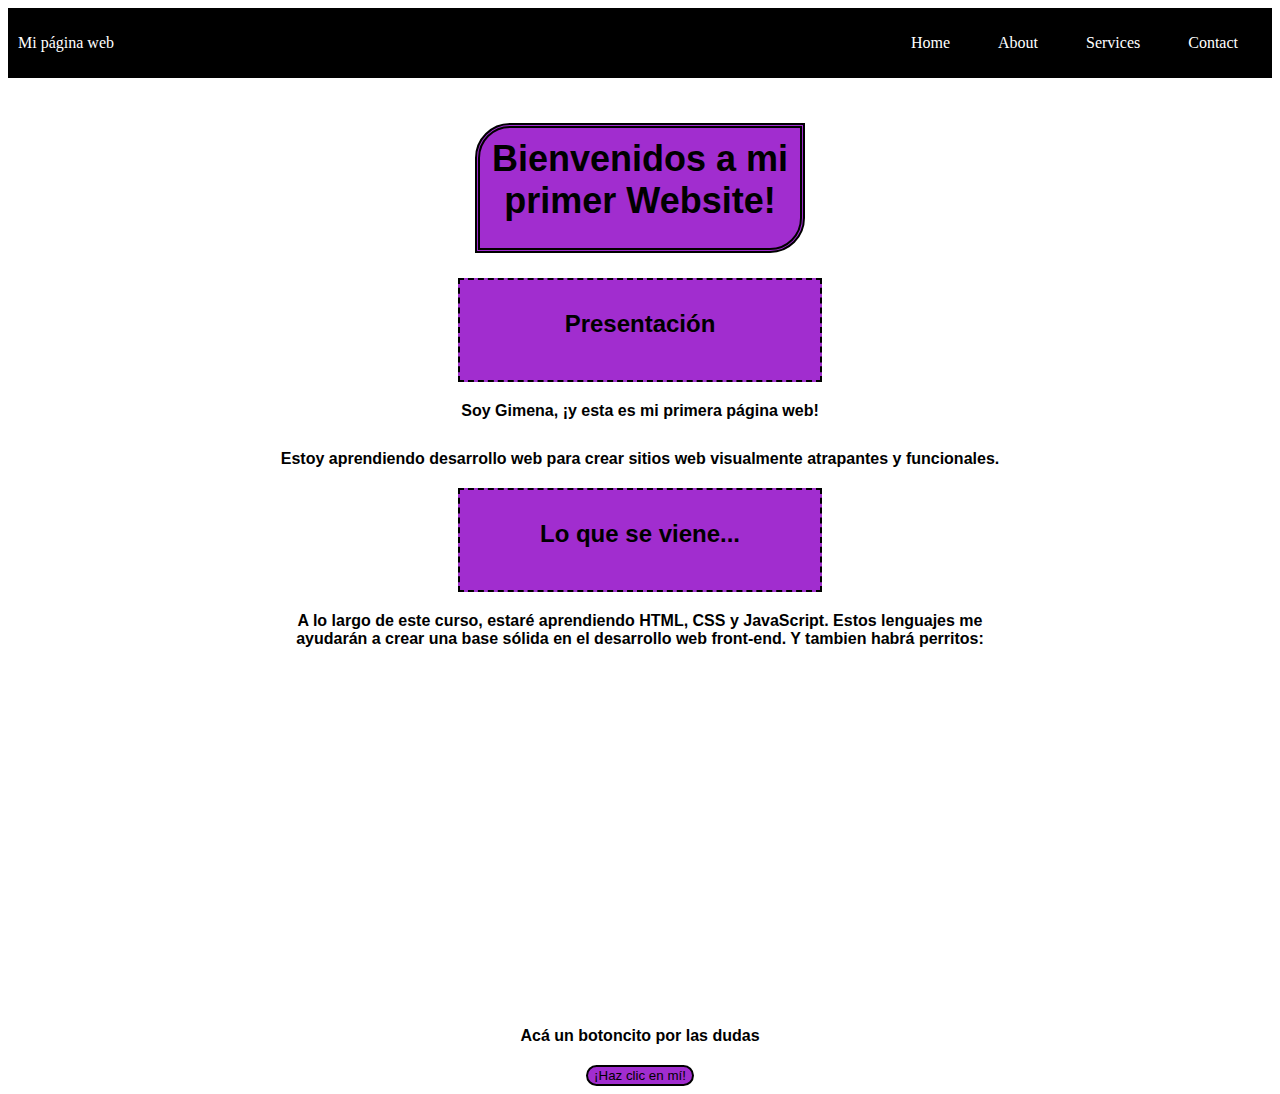
<file: index.html>
<!DOCTYPE html>
<html>

<head>
    <title>Mi Primer Website</title>
    <link rel="stylesheet" href="styles.css">
    <meta name="viewport" content="width=device-width, initial-scale=1.0">
</head>

<body>

    <header>

        <div class="container-nav">
            <nav class="navbar" role="navigation">
                <a href="index.html" class="brand">Mi página web</a>
                <ul class="nav-links">
                    <li><a href="index.html">Home</a></li>
                    <li><a href="about.html">About</a></li>
                    <li><a href="services.html">Services</a></li>
                    <li><a href="contact.html">Contact</a></li>
                </ul>
            </nav>
            <button class="button-menu-toggle">Menu</button>
        </div>
    </header>


    <main>

        <div class="container">
            <h1 class="title">Bienvenidos a mi primer Website!</h1>
            <section>
                <h2 class="title_subtitle">Presentación</h2>
                <p>Soy Gimena, ¡y esta es mi primera página web!</p>
                <p>Estoy aprendiendo desarrollo web para crear sitios web visualmente atrapantes y funcionales.</p>
            </section>
            <section>
                <h2 class="title_subtitle">Lo que se viene...</h2>
                <p>
                    A lo largo de este curso, estaré aprendiendo HTML, CSS y JavaScript. Estos lenguajes me ayudarán a
                    crear una
                    base sólida en el desarrollo web front-end.
                    Y tambien habrá perritos:
                </p>
            </section>
            <iframe width="560" height="315" src="https://www.youtube.com/embed/rsTLyukvxGU"
                title="YouTube video player" frameborder="0"
                allow="accelerometer; autoplay; clipboard-write; encrypted-media; gyroscope; picture-in-picture; web-share"
                allowfullscreen></iframe>
        </div>

        
    </main>


    <footer>        
        <p>Acá un botoncito por las dudas</p> 
       <button id="Boton" onClick="showAlert()" aria-label="Haz clic en mí">¡Haz clic en mí!</button>
    </footer>
    

</body>

</html>
</file>
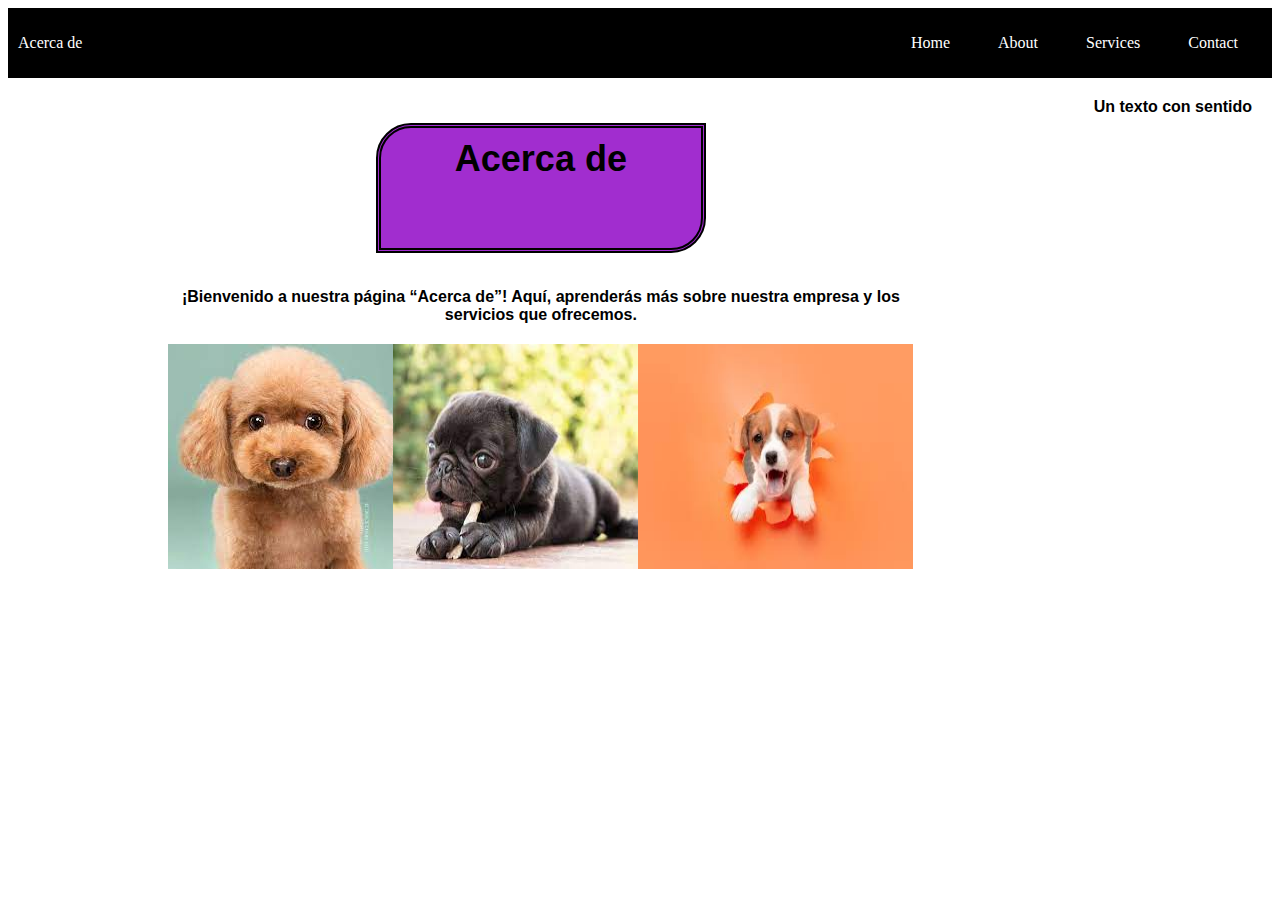
<file: about.html>
<!DOCTYPE html>
<html>

<head>
    <title>Servicios</title>
    <link rel="stylesheet" href="styles.css">
    <meta name="viewport" content="width=device-width, initial-scale=1.0">
</head>

<body>
    <header></header>
    <div class="container-nav">
        <nav class="navbar" role="navigation">
            <a href="about.html" class="brand">Acerca de</a>
            <ul class="nav-links">
                <li><a href="index.html">Home</a></li>
                <li><a href="about.html">About</a></li>
                <li><a href="services.html">Services</a></li>
                <li><a href="contact.html">Contact</a></li>
            </ul>
        </nav>
        <button class="button-menu-toggle">Menu</button>
    </div>
</header>
<main>
    <div class="container">
            <h1 class="title">Acerca de</h1>
        <p>¡Bienvenido a nuestra página “Acerca de”! Aquí, aprenderás más sobre nuestra empresa y los servicios que
            ofrecemos.</p>
            <div class="imagenes">
                <img src="descarga (1).jpg" alt="Perrito 1">
                <img src="descarga2.jpg" alt="Perrito 2">
                <img src="descarga3.jpg" alt="Perrito 3">
            </div>
    </div>
    <div  class=”greeting”>
        <p>Un texto con sentido</p>
    </div>
</main>
</body>

</html>
</file>
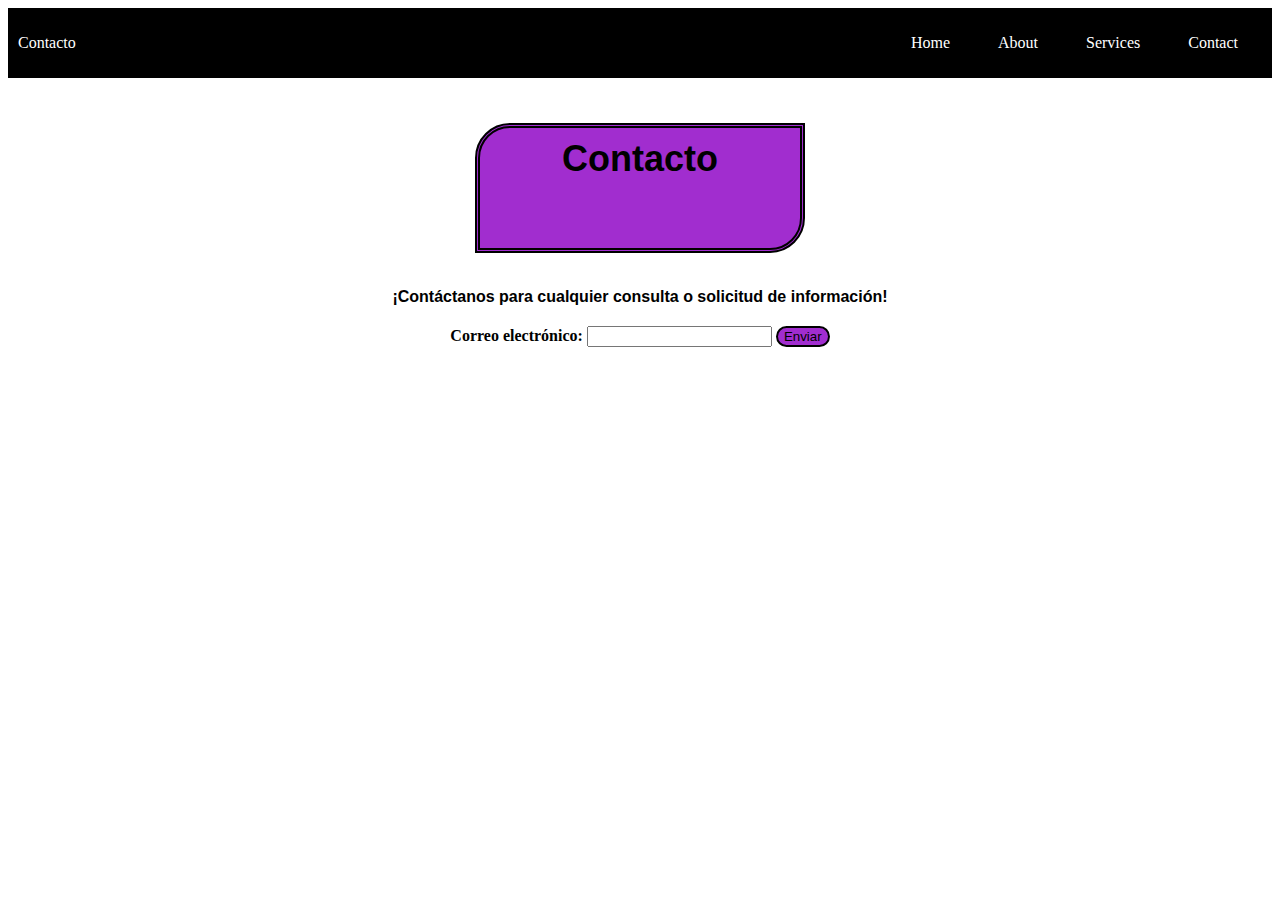
<file: contact.html>
<!DOCTYPE html>
<html>

<head>
    <title>Contacto</title>
    <link rel="stylesheet" href="styles.css">
    <meta name="viewport" content="width=device-width, initial-scale=1.0">
</head>

<body>
    <div class="container-nav">
        <nav class="navbar" role="navigation">
            <a href="contact.html" class="brand">Contacto</a>
            <ul class="nav-links">
                <li><a href="index.html">Home</a></li>
                <li><a href="about.html">About</a></li>
                <li><a href="services.html">Services</a></li>
                <li><a href="contact.html">Contact</a></li>
            </ul>
        </nav>
        <button class="button-menu-toggle">Menu</button>
    </div>
    <div class="container">
        
        <h1 class="title">Contacto</h1>
        <p>¡Contáctanos para cualquier consulta o solicitud de información!</p>
        <form id="myForm">
            <label for="email">Correo electrónico:</label>
            <input type="email" id="email" name="email" required>
            <button type="submit">Enviar</button>
        </form>
    </div>


</body>

</html>
</file>
<file: styles.css>
body{
    text-align: center;
    background-image: url(https://img.freepik.com/vector-gratis/diseno-fondo-fluido-vibrante-azul-encantador_1017-32112.jpg?w=900&t=st=1684827415~exp=1684828015~hmac=158d17a34b81ba47af675b16f0c40b29a2de2fa4734b631f75ccac7f7d593800);
    background-repeat:no-repeat;
    background-attachment: fixed;
    background-size: cover;
    color: black;
}

.title{
    color:black; 
    font-family: Arial, Helvetica, sans-serif;
    font-size:36px;
    text-align:center;
    background-color: rgb(161, 45, 207);
    width:300px;
    height:100px;    
    margin: 25px auto;
    overflow: hidden;
    padding: 10px;
    border-radius: 35px 0px 35px 0px;
    -moz-border-radius: 35px 0px 35px 0px;
    -webkit-border-radius: 35px 0px 35px 0px;
    border: 5px double black;
}

h2{
    color:black;
    font-family: Arial, Helvetica, sans-serif;
    text-align:center;
    background-color:rgb(161, 45, 207);
}


.title_subtitle{
    vertical-align: middle;
    width: 300px;
    height: 40px;
    background-color: rgb(161, 45, 207);
    margin: auto;
    overflow: hidden;
    padding: 30px;
    display:flexbox;
    border: 2px dashed black
   
}

p{
    font-family:'Segoe UI', Tahoma, Geneva, Verdana, sans-serif;
    font: size 18px;
    padding:10px;
    margin:10px;
    font-weight:bold;

}

.container{
    max-width: 800px;
    margin: auto;
    padding: 20px;
    font-weight: bolder;
}

.row{
    background-color: #59106b;
	display: block;
	float: none;
	height: 400px;
	width: 800px;
    margin-top: 40px;
}

.column{
    display: inline-block;
	float: left;
	height: 300px;
	width: 45%;
	background:aquamarine;
	text-align: center;
    margin-left:20px;
	margin-top:20px;
}

.column2{
    display: inline-block;
	float: none;
	height: 300px;
	width: 45%;
	background:aquamarine;
	text-align: center;
	margin-left:20px;
	margin-right:20px;
	margin-top:20px;
}

@media (max-width: 600px){
    .column{
        flex: 100%;
    }
}

button{
    border-radius: 25cm;
    border-style:double;
    border: 2px solid black;
    background-color: rgb(161, 45, 207);
}

.container-nav {
    display: flex;
    padding: 10px;
    height: 50px;
    background-color: black;
}
  
  
.navbar {
    display: flex;
    justify-content: space-between;
    width: 100%;
}
  
  
.brand {
    display: flex;
    align-items: center;
}
  
  
li>a {
    padding: 8px 24px;
}
  
  
li {
    list-style-type: none;
}
  
  
a {
    color: white;
    text-decoration:none;
}
  
  
.nav-links {
    display: flex;
    align-items: center;
}
  
  
.button-menu-toggle {
    display: none;
}

@media (max-width: 768px) {
    .column {
      flex: 100%;
    }
  
  
    .nav-links {
      display: none;
    }
  
  
    .button-menu-toggle {
      display: block;
      background-color: white;
      border:none;
      border-radius: 50px;
      padding: 0 24px;
      font-family: monospace;
      font-weight: bold;
      font-size: 20px;
    }
   
    .nav-links.nav-links-responsive {
      position: absolute;
      display: flex;
      background-color: rgba(20,20,20,0.95);
      width: 100%;
      height: 100%;
      top: 70px;
      left: 0;
      flex-direction: column;
      padding-top: 200px;
      align-items: center;
      gap:70px;
      font-size: 40px;
    }
}





.imagenes{
    display: flex;
    flex-direction: row;
    justify-content: center;
}

.container{
    text-align: center;
} 


footer{
   max-height: 200px;
    display: flex;
    flex-wrap: wrap;
    flex-direction:column;
    align-items: center;
}

main{
    display: flex;
    flex-direction: row;
    justify-content: center;
}

#Boton{
    max-height: 200px;
    display: flex;
    flex-wrap: wrap;
    flex-direction:column;
    align-items: center;
}

.greeting{
    text-align: center;
}
</file>
